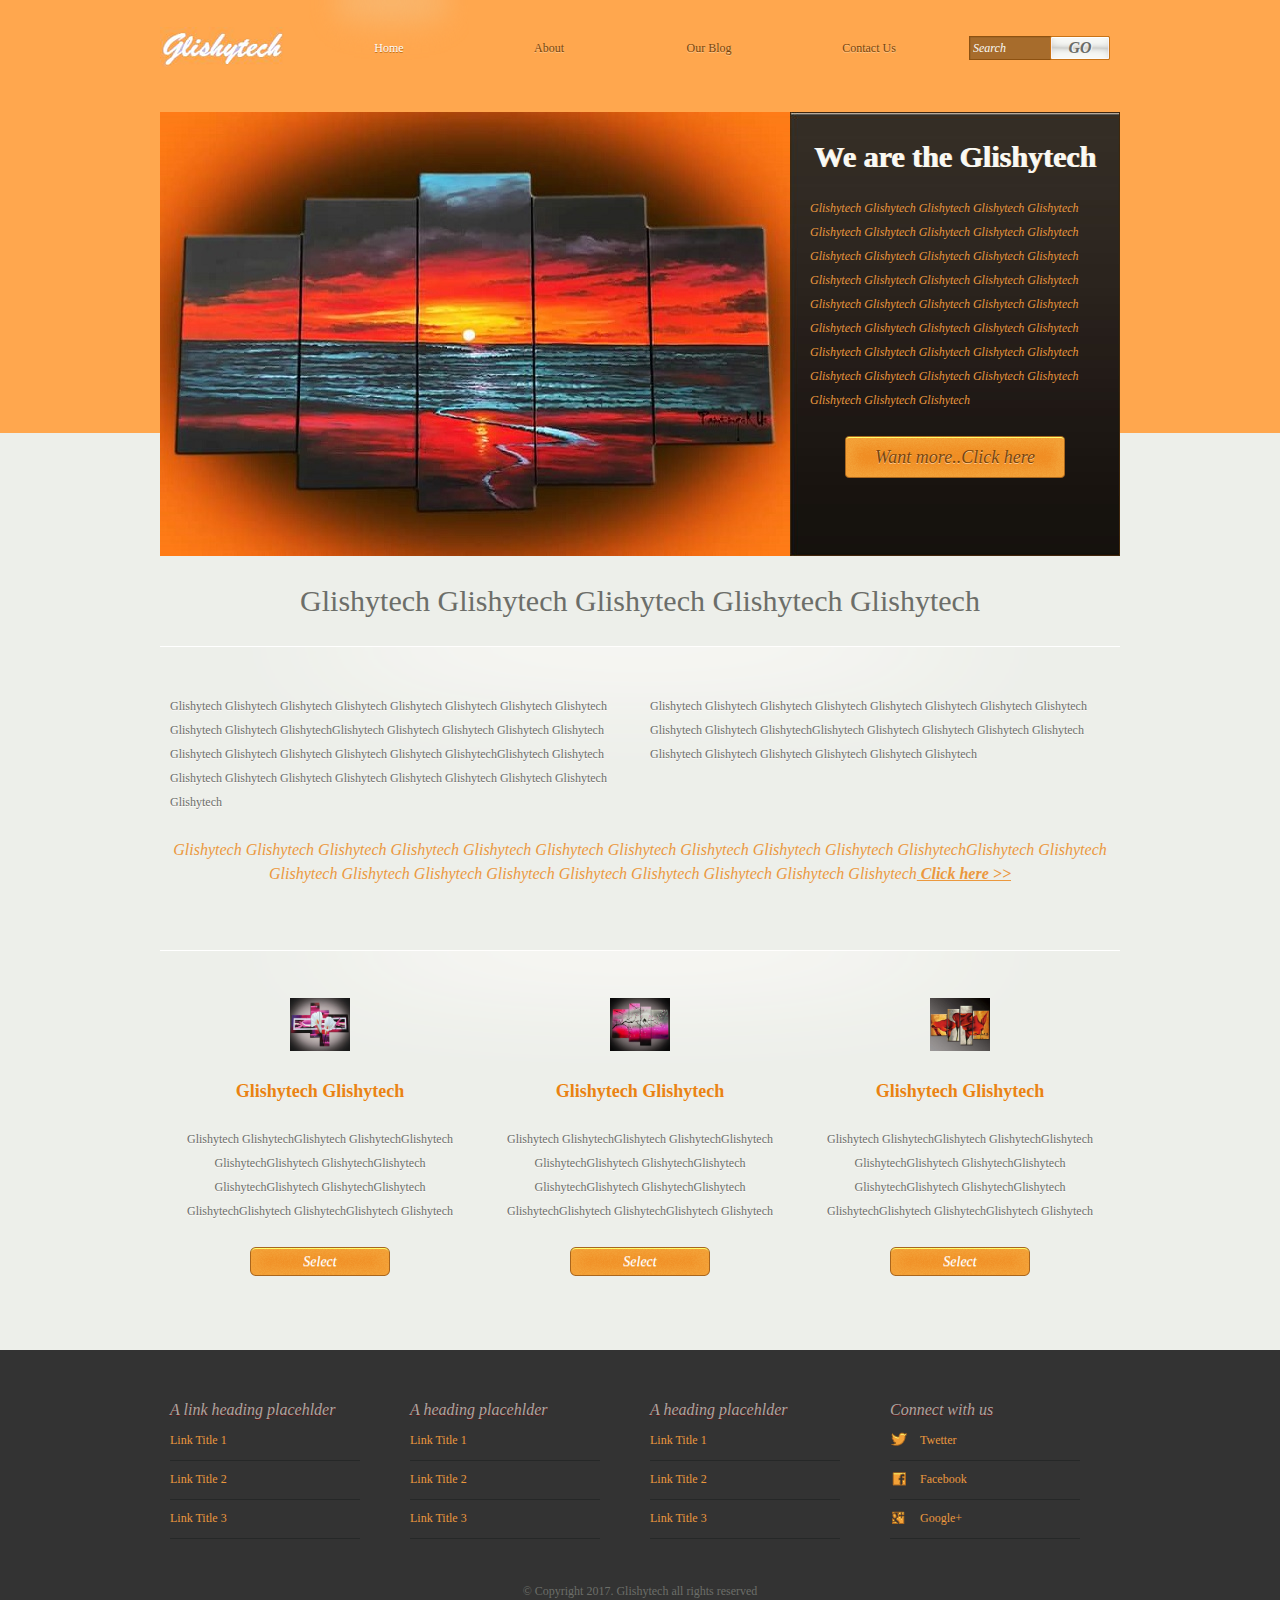
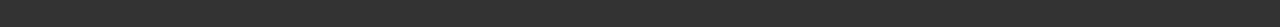
<file: index.html>
<!Doctype html>
<html>
<head>
<meta charset="utf-8">
<title>Glishytech</title>
<link rel="stylesheet" href="style.css" type="text/css">
</head>
	
<body>
<div id="page">
  <div id="header">
  	<div id="logo"><img src="Images/logo.png" width="126" height="40"  alt="Glisgytech Logo"/> </div>
    <form action="index.html" method="post" class="searchbar">
    	<input type="text" value="Search" onFocus="this.select();" onMouseUp="return false" >
        <input type="submit" value="GO">
    </form>
    <ul id="navigation" >
    	<li class="selected"><a href="index.html">Home</a></li>
        <li><a href="about.html">About</a></li>
        <li><a href="blog.html"> Our Blog</a></li>
        <li><a href="contact.html">Contact Us</a></li>
    </ul>
  </div>
  <!-- #Header -->
  <div id="content">
  	<div id="adbox">
   	 <img src="Images/sunset.jpg" width="630" height="444"  alt=""/> 
    <div class="info">
    	<h1>We  are the Glishytech</h1>
        <p>Glishytech Glishytech Glishytech Glishytech Glishytech Glishytech Glishytech Glishytech Glishytech Glishytech Glishytech Glishytech Glishytech Glishytech Glishytech Glishytech Glishytech Glishytech Glishytech Glishytech Glishytech Glishytech Glishytech Glishytech Glishytech Glishytech Glishytech Glishytech Glishytech Glishytech Glishytech Glishytech Glishytech Glishytech Glishytech Glishytech Glishytech Glishytech Glishytech Glishytech Glishytech Glishytech Glishytech </p>
        <a href="#" class="more">Want more..Click here</a>
    </div>
  </div>
  <!--adbox-->
  <h1>Glishytech Glishytech Glishytech Glishytech Glishytech </h1>
  <div class="section">
  	<p class="column2">Glishytech Glishytech Glishytech Glishytech Glishytech Glishytech Glishytech Glishytech Glishytech Glishytech GlishytechGlishytech Glishytech Glishytech Glishytech Glishytech Glishytech Glishytech Glishytech Glishytech Glishytech GlishytechGlishytech Glishytech Glishytech Glishytech Glishytech Glishytech Glishytech Glishytech Glishytech Glishytech Glishytech</p>
    <p class="column2">Glishytech Glishytech Glishytech Glishytech Glishytech Glishytech Glishytech Glishytech Glishytech Glishytech GlishytechGlishytech Glishytech Glishytech Glishytech Glishytech Glishytech Glishytech Glishytech Glishytech Glishytech Glishytech</p>
    <h4>Glishytech Glishytech Glishytech Glishytech Glishytech Glishytech Glishytech Glishytech Glishytech Glishytech GlishytechGlishytech Glishytech Glishytech Glishytech Glishytech Glishytech Glishytech Glishytech Glishytech Glishytech Glishytech<a href="#"> Click here &gt;&gt;</a></h4>
  </div>
  <ul id="categories" class="section">
  	<li><img src="Images/fb1.jpg" width="60" height="53"  alt=""/>
    <h3>Glishytech Glishytech</h3>
    <p>Glishytech GlishytechGlishytech GlishytechGlishytech GlishytechGlishytech GlishytechGlishytech GlishytechGlishytech GlishytechGlishytech GlishytechGlishytech GlishytechGlishytech Glishytech</p>
    <a href="#" class="select">Select</a>
    </li>
    <li>
    	<img src="Images/fb2.jpg" width="60" height="53"  alt=""/>
    <h3>Glishytech Glishytech</h3>
    <p>Glishytech GlishytechGlishytech GlishytechGlishytech GlishytechGlishytech GlishytechGlishytech GlishytechGlishytech GlishytechGlishytech GlishytechGlishytech GlishytechGlishytech Glishytech</p>
    <a href="#" class="select">Select</a>
    </li>
    <li>
    	<img src="Images/fb3.jpg" width="60" height="53"  alt=""/>
    <h3>Glishytech Glishytech</h3>
    <p>Glishytech GlishytechGlishytech GlishytechGlishytech GlishytechGlishytech GlishytechGlishytech GlishytechGlishytech GlishytechGlishytech GlishytechGlishytech GlishytechGlishytech Glishytech</p>
    <a href="#" class="select">Select</a>
    </li>
  </ul>
  <!-- Categories -->
</div> 
<!--  content -->
<div id="footer">
  <div>
  	<ul id="links">
    	<li>
        	<h4>A link heading placehlder</h4>
            <ul>
            	<li><a href="#">Link Title 1</a></li>
                <li><a href="#">Link Title 2</a></li>
                <li><a href="#">Link Title 3</a></li>
            </ul>
          </li>
          <li>
                <h4>A heading placehlder</h4>
            <ul>
            	<li><a href="#">Link Title 1</a></li>
                <li><a href="#">Link Title 2</a></li>
                <li><a href="#">Link Title 3</a></li>
            </ul>
           </li>
           <li> 
            <h4>A heading placehlder</h4>
            <ul>
            	<li><a href="#">Link Title 1</a></li>
                <li><a href="#">Link Title 2</a></li>
                <li><a href="#">Link Title 3</a></li>
            </ul>          
        </li>
        <li>
        	<h4>Connect with us</h4>
            <ul id="connect">
            	<li><a href="#" target="_blank" class="twetter">Twetter</a></li>
                <li><a href="#" target="_blank" class="facebook">Facebook</a></li>
                <li><a href="#" target="_blank" class="googleplus">Google+</a></li>
            </ul>
        </li>
    </ul>
    <!-- Links -->
    <p class="footnote">&copy; Copyright 2017. Glishytech all rights reserved </p>
  </div>
  </div>
  <!-- footer -->
</div>
<!-- page -->
</body>
</html>
</file>
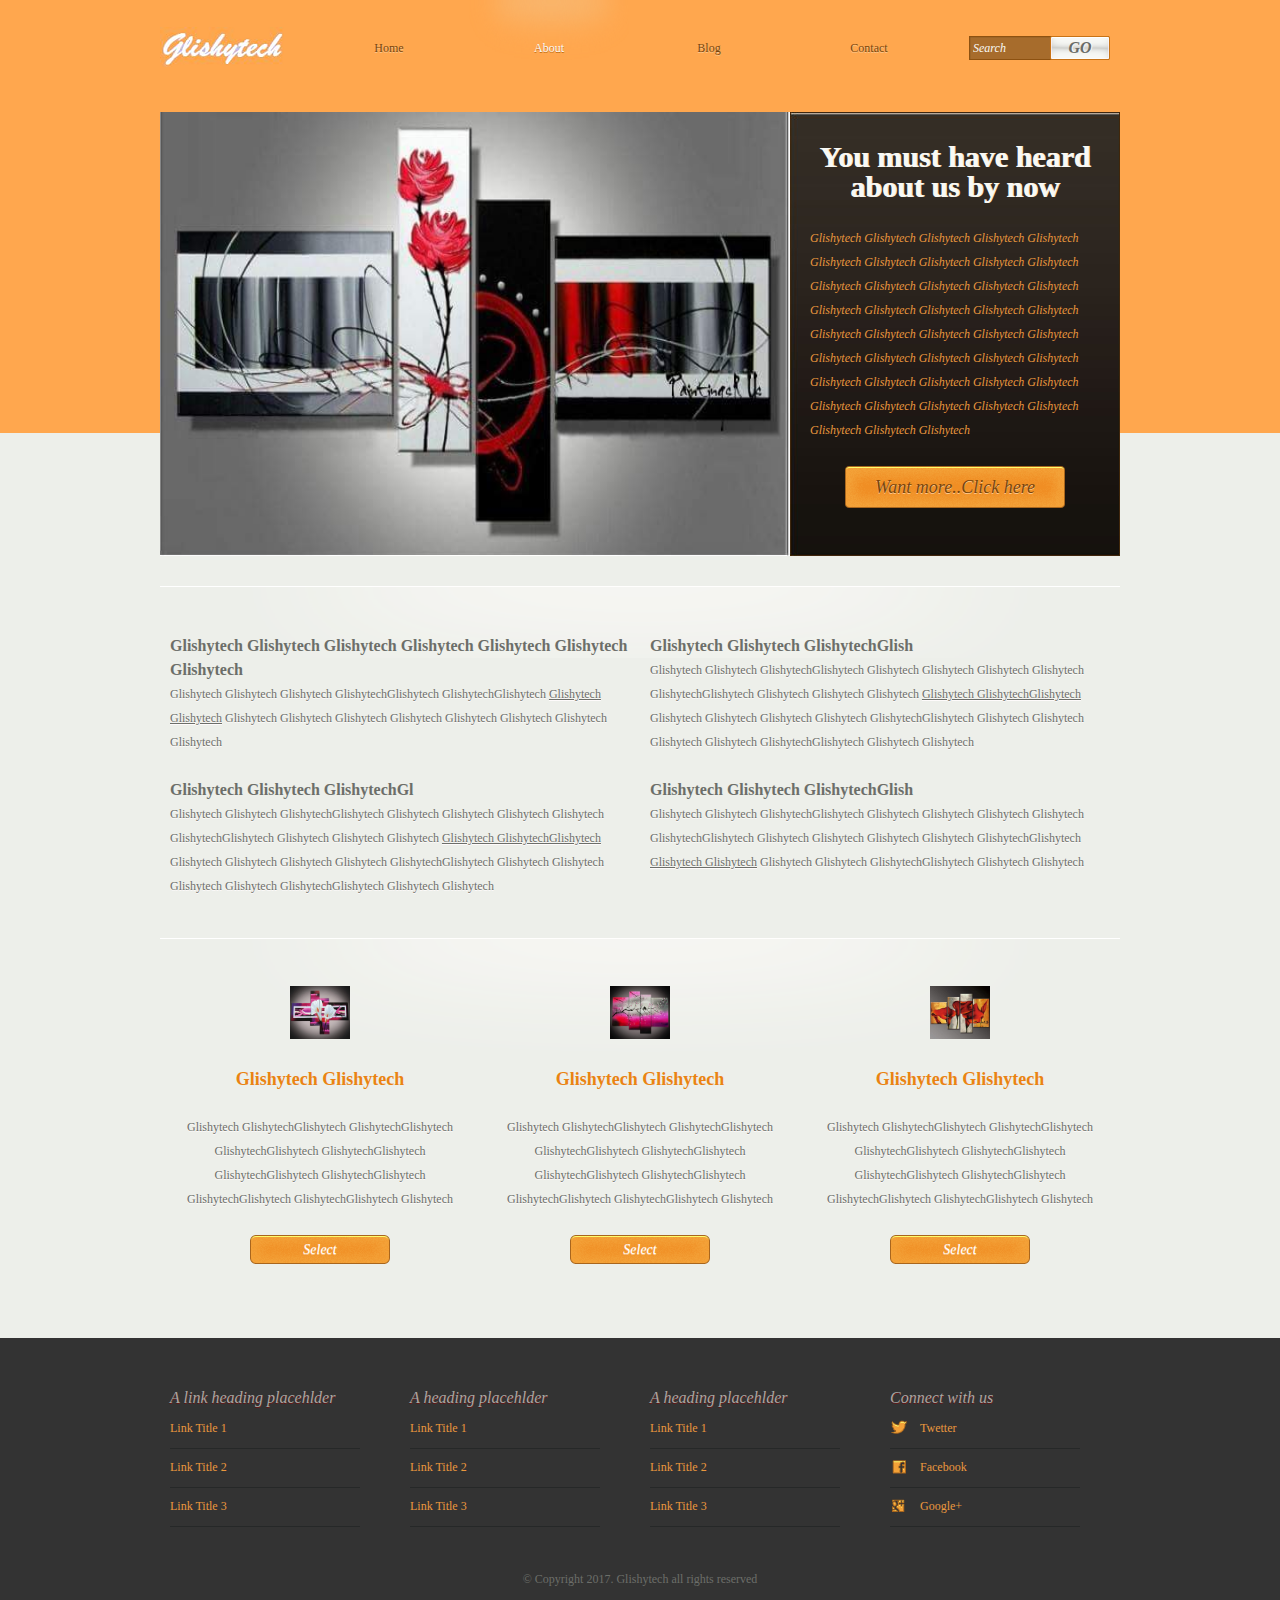
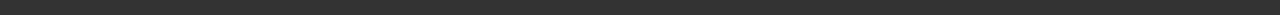
<file: about.html>
<!doctype html>
<html>
<head>
<meta charset="utf-8">
<title>About Glishytech</title>
<link rel="stylesheet" href="style.css" type="text/css">
</head>
	<div id="page">
  <div id="header">
  	<div id="logo"><img src="Images/logo.png" width="126" height="40"  alt="Glisgytech Logo"/> </div>
    <form action="index.html" method="post" class="searchbar">
    	<input type="text" value="Search" onFocus="this.select();" onMouseUp="return false" >
        <input type="submit" value="GO">
    </form>
    <ul id="navigation" >
    	<li ><a href="index.html">Home</a></li>
        <li class="selected"><a href="about.html">About</a></li>
        <li><a href="blog.html">Blog</a></li>
        <li><a href="#">Contact</a></li>
    </ul>
  </div>
  <!-- #Header -->
  <div id="content">
  	<div id="adbox">
   	 <img src="Images/RoseArt.jpg" width="630" height="444"  alt=""/> 
    <div class="info">
    	<h1>You must have heard about us by now</h1>
        <p>Glishytech Glishytech Glishytech Glishytech Glishytech Glishytech Glishytech Glishytech Glishytech Glishytech Glishytech Glishytech Glishytech Glishytech Glishytech Glishytech Glishytech Glishytech Glishytech Glishytech Glishytech Glishytech Glishytech Glishytech Glishytech Glishytech Glishytech Glishytech Glishytech Glishytech Glishytech Glishytech Glishytech Glishytech Glishytech Glishytech Glishytech Glishytech Glishytech Glishytech Glishytech Glishytech Glishytech </p>
        <a href="#" class="more">Want more..Click here</a>
    </div>
  </div>
  <!--adbox-->
  <div id="about" class="section">
  	<div class="column2">
    <h4>Glishytech Glishytech Glishytech Glishytech Glishytech Glishytech Glishytech</h4> 
    <p>Glishytech Glishytech Glishytech GlishytechGlishytech  GlishytechGlishytech <a href="#">Glishytech Glishytech</a> Glishytech Glishytech Glishytech Glishytech Glishytech Glishytech Glishytech Glishytech</p>
    <h4>Glishytech Glishytech GlishytechGl</h4>
    <p>Glishytech Glishytech GlishytechGlishytech Glishytech Glishytech Glishytech Glishytech GlishytechGlishytech Glishytech Glishytech Glishytech <a href="#">Glishytech GlishytechGlishytech</a> Glishytech Glishytech Glishytech Glishytech GlishytechGlishytech Glishytech Glishytech Glishytech Glishytech GlishytechGlishytech Glishytech Glishytech </p>
    </div>
   <div class="column2">
   <h4>Glishytech Glishytech GlishytechGlish</h4>
   	<p>
    	Glishytech Glishytech GlishytechGlishytech Glishytech Glishytech Glishytech Glishytech GlishytechGlishytech Glishytech Glishytech Glishytech <a href="#">Glishytech GlishytechGlishytech</a> Glishytech Glishytech Glishytech Glishytech GlishytechGlishytech Glishytech Glishytech Glishytech Glishytech GlishytechGlishytech Glishytech Glishytech</p>
        <h4>Glishytech Glishytech GlishytechGlish</h4> 
    <p>
    Glishytech Glishytech GlishytechGlishytech Glishytech Glishytech Glishytech Glishytech GlishytechGlishytech Glishytech Glishytech Glishytech Glishytech GlishytechGlishytech <a href="#">Glishytech Glishytech</a> Glishytech Glishytech GlishytechGlishytech Glishytech Glishytech 
    </p>
   </div>
  </div>
  <ul id="categories" class="section">
  	<li><img src="Images/fb1.jpg" width="60" height="53"  alt=""/>
    <h3>Glishytech Glishytech</h3>
    <p>Glishytech GlishytechGlishytech GlishytechGlishytech GlishytechGlishytech GlishytechGlishytech GlishytechGlishytech GlishytechGlishytech GlishytechGlishytech GlishytechGlishytech Glishytech</p>
    <a href="#" class="select">Select</a>
    </li>
    <li>
    	<img src="Images/fb2.jpg" width="60" height="53"  alt=""/>
    <h3>Glishytech Glishytech</h3>
    <p>Glishytech GlishytechGlishytech GlishytechGlishytech GlishytechGlishytech GlishytechGlishytech GlishytechGlishytech GlishytechGlishytech GlishytechGlishytech GlishytechGlishytech Glishytech</p>
    <a href="#" class="select">Select</a>
    </li>
    <li>
    	<img src="Images/fb3.jpg" width="60" height="53"  alt=""/>
    <h3>Glishytech Glishytech</h3>
    <p>Glishytech GlishytechGlishytech GlishytechGlishytech GlishytechGlishytech GlishytechGlishytech GlishytechGlishytech GlishytechGlishytech GlishytechGlishytech GlishytechGlishytech Glishytech</p>
    <a href="#" class="select">Select</a>
    </li>
  </ul>
  <!-- Categories -->
</div> 
<!--  content -->
<div id="footer">
  <div>
  	<ul id="links">
    	<li>
        	<h4>A link heading placehlder</h4>
            <ul>
            	<li><a href="#">Link Title 1</a></li>
                <li><a href="#">Link Title 2</a></li>
                <li><a href="#">Link Title 3</a></li>
            </ul>
          </li>
          <li>
                <h4>A heading placehlder</h4>
            <ul>
            	<li><a href="#">Link Title 1</a></li>
                <li><a href="#">Link Title 2</a></li>
                <li><a href="#">Link Title 3</a></li>
            </ul>
           </li>
           <li> 
            <h4>A heading placehlder</h4>
            <ul>
            	<li><a href="#">Link Title 1</a></li>
                <li><a href="#">Link Title 2</a></li>
                <li><a href="#">Link Title 3</a></li>
            </ul>          
        </li>
        <li>
        	<h4>Connect with us</h4>
            <ul id="connect">
            	<li><a href="#" target="_blank" class="twetter">Twetter</a></li>
                <li><a href="#" target="_blank" class="facebook">Facebook</a></li>
                <li><a href="#" target="_blank" class="googleplus">Google+</a></li>
            </ul>
        </li>
    </ul>
    <!-- Links -->
    <p class="footnote">&copy; Copyright 2017. Glishytech all rights reserved </p>
  </div>
  </div>
  <!-- footer -->
</div>
<!-- page -->
<body>
</body>
</html>
</file>
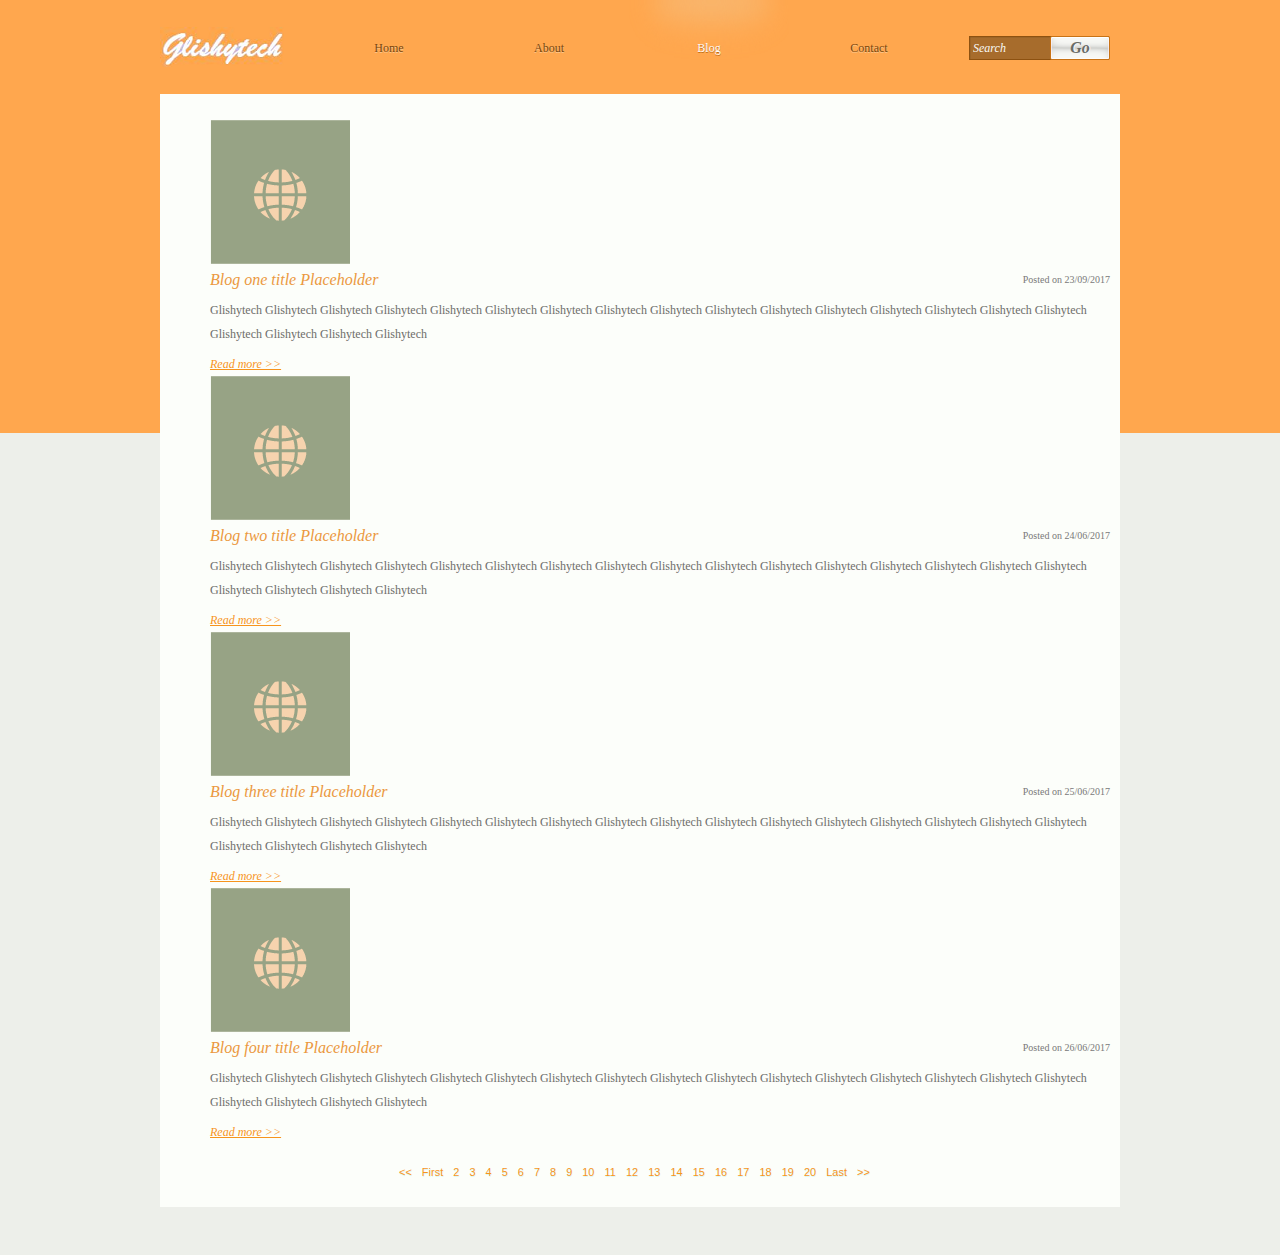
<file: blog.html>
<!Doctype html>
<html>
<head>
<meta charset="utf-8">
<title>Blog - Glishytech</title>
<link rel="stylesheet" href="style.css" type="text/css">
</head>
	
<body>
<div id="page">
  <div id="header">
  	<div id="logo">
    	<a href="index.html"><img src="Images/logo.png" width="126" height="40"  alt="Glishytech logo"/></a>
    </div>
    <form action="index.html" method="post" class="searchbar">
    	<input type="text" value="Search" onFocus="this.select();" onMouseUp="return false;">
		<input type="submit" value="Go">
    </form>
    <ul id="navigation">
				<li>
					<a href="index.html">Home</a>
				</li>
				<li>
					<a href="about.html">About</a>
				</li>
				<li class="selected">
					<a href="blog.html">Blog</a>
				</li>
				<li>
					<a href="contact.html">Contact</a>
				</li>
	</ul>
  </div>
  <div id="contents">
  	<div id="blogs">
    	<ul>
        	<li>
       	    <img src="Images/default-pic.png" width="140" height="144"  alt=""/> 
            <div>
            	<span class="time">Posted on 23/09/2017</span>
                <h4>Blog one title Placeholder</h4>
                <p>Glishytech Glishytech Glishytech Glishytech Glishytech Glishytech Glishytech Glishytech Glishytech Glishytech Glishytech Glishytech Glishytech Glishytech Glishytech Glishytech Glishytech Glishytech Glishytech Glishytech </p>
                <a href="blog.html">Read more  &gt;&gt;</a>
            </div>
            </li>
            <li>
       	    <img src="Images/default-pic.png" width="140" height="144"  alt=""/> 
            <div>
            	<span class="time">Posted on 24/06/2017</span>
                <h4>Blog two title Placeholder</h4>
                <p>Glishytech Glishytech Glishytech Glishytech Glishytech Glishytech Glishytech Glishytech Glishytech Glishytech Glishytech Glishytech Glishytech Glishytech Glishytech Glishytech Glishytech Glishytech Glishytech Glishytech </p>
                <a href="blog.html">Read more  &gt;&gt;</a>
            </div>
            </li>
            <li>
       	    <img src="Images/default-pic.png" width="140" height="144"  alt=""/> 
            <div>
            	<span class="time">Posted on 25/06/2017</span>
                <h4>Blog three title Placeholder</h4>
                <p>Glishytech Glishytech Glishytech Glishytech Glishytech Glishytech Glishytech Glishytech Glishytech Glishytech Glishytech Glishytech Glishytech Glishytech Glishytech Glishytech Glishytech Glishytech Glishytech Glishytech </p>
                <a href="blog.html">Read more  &gt;&gt;</a>
            </div>
            </li>
            <li>
       	    <img src="Images/default-pic.png" width="140" height="144"  alt=""/> 
            <div>
            	<span class="time">Posted on 26/06/2017</span>
                <h4>Blog four title Placeholder</h4>
                <p>Glishytech Glishytech Glishytech Glishytech Glishytech Glishytech Glishytech Glishytech Glishytech Glishytech Glishytech Glishytech Glishytech Glishytech Glishytech Glishytech Glishytech Glishytech Glishytech Glishytech </p>
                <a href="blog.html">Read more  &gt;&gt;</a>
            </div>
            </li>
        </ul>
      <div class="pagination">
      	<ul>
        	<li>
            	<a href="blog.html">&lt;&lt;</a>
            </li>
            <li>
                    <a href="blog.html">First</a>
                </li>
                <li>
                    <a href="blog.html">2</a>
                </li>
                <li>
                    <a href="blog.html">3</a>
                </li>
                <li>
                    <a href="blog.html">4</a>
                </li>
                <li>
                    <a href="blog.html">5</a>
                </li>
                <li>
                    <a href="blog.html">6</a>
                </li>
                <li>
                    <a href="blog.html">7</a>
                </li>
                <li>
                    <a href="blog.html">8</a>
                </li>
                <li>
                    <a href="blog.html">9</a>
                </li>
                <li>
                    <a href="blog.html">10</a>
                </li>
                <li>
                    <a href="blog.html">11</a>
                </li>
                <li>
                    <a href="blog.html">12</a>
                </li>
                <li>
                    <a href="blog.html">13</a>
                </li>
                <li>
                    <a href="blog.html">14</a>
                </li>
                <li>
                    <a href="blog.html">15</a>
                </li>
                <li>
                    <a href="blog.html">16</a>
                </li>
                <li>
                    <a href="blog.html">17</a>
                </li>
                <li>
                    <a href="blog.html">18</a>
                </li>
                <li>
                    <a href="blog.html">19</a>
                </li>
                <li>
                    <a href="blog.html">20</a>
                </li>
                <li>
                    <a href="blog.html">Last</a>
                </li>
                <li>
				<a href="blog.html" class="next">&gt;&gt;</a>
				</li>
        </ul>
      </div>
      <!-- Pagination -->

    </div>
  </div>
  
</div>
</body>
</html>
</file>
<file: style.css>
@charset "utf-8";
body{
	background: #edefea url(Images/bg-body.jpg) repeat-x left top;
	margin:0;
	min-width: 960px;
}
li{
	list-style:none;
}
img{
	border:0;
}
h1{
	color: #6c6e69;
	font: 30px/30px 'OpenSans-Light';
	margin: 0 0 30px;
	text-align: center;
}
h3{
	color: #ea8312;
	font: bold 18px/24px 'OpenSans';
	margin: 24px 0;
}
h4{
	color: #eb983e;
	font: italic 16px/24px 'OpenSans';
	margin: 24px 0;
}
p {
	color: #6c6e69;
	font: 12px/24px 'OpenSans';
	margin: 0;
	padding: 0 0 24px;
	text-shadow: 0 1px #fefbfb;
}
p a {
	color: #6c6e69;
}
p a:hover {
	color: #eb983e;
}
.searchbar input, .more, .select, #connect a, #contact{
	background: url(Images/interface.png) no-repeat;
}
.more, .select{
	background-position: left bottom;
	color: #78450d;
	display: block;
	font: italic 18px/42px 'OpenSans-Extrabold';
	height: 42px;
	width: 220px;
	text-align: center;
	text-decoration: none;
	text-shadow: 0 1px #fbc78e;
	
}
.more:hover {
	background-position: left -73px;
}
.select{
	background-position: 0 -34px;
	color: #fff;
	font: italic 14px/29px 'OpenSans-Semibold';
	height: 29px;
	width: 140px;
}
.select:hover{
	background-position:-151px -34px;
}
#page{
	width:960px;
	margin:0 auto;
}
/*.........HEADER.....*/
#header{
	margin-bottom:30px;
	text-align:right;
}

/*....LOGO.....*/
#logo{
	float:left;
	margin: 27px 0 41px;
	
}
/*......Navigation........*/
#navigation{
	display:inline-block;
	list-style:none;
	width:650px;
	margin:0;
	padding:0;
}
#navigation li{
	float:left;
	height:60px;
	width:160px;
	text-align:center;
}
#navigation li a{
	color:#78450d;
	display:inline-block;
	font:12px/24px 'OpenSans-Semibold';
	padding: 36px 10px 0;
	text-decoration:none;
	text-shadow: 0 1px #fbc78e;
}
#navigation li:hover, #navigation li.selected{
	background: url(Images/bg-navigation-hover.png)
}
#navigation li a:hover, #navigation li.selected a{
	color:#fdfdfd;
	text-shadow:0 1px #bf6d13;
}
.searchbar{
	float:right;
	display:inline-block;
	margin:36px 10px;
}

.searchbar input{
	float:left;
	border:0;
	margin:0;
	padding:0;
}
.searchbar input[type='text']{
	color:#f8f9f6;
	font: italic 12px/24px 'OpenSans';
	height:24px;
	width:77px;
	padding-left:4px;
}
.searchbar input[type='submit']{
	background-position: -91px 0;
	color: #6a6c67;
	cursor: pointer;
	font: italic bold 16px/24px 'OpenSans';
	height: 24px;
	width: 60px;
	padding: 0 0 6px;
	text-align: center;
	text-shadow: 1px 0 #fdfbfb;
}
.searchbar input[type='submit']:hover {
	background-position: -161px 0;
}	
/*......Content.......*/
#content{
	display:inline-block;
	width:100%;
	margin-bottom:30px;
}

#content .section{
	background:url(Images/bg-content.png) no-repeat center top;
	padding:48px 0 24px;
}
#content .column2{
	float:left;
	width:460px;
	margin:0 10px;
}
.section h4 {
	clear:both;
	text-align: center;
}
.section h4 a {
	color: #eb983e;
	font-weight: bold;
}
.section h4 a:hover {
	color: #d75229;
}
#adbox{
	display:inline-block;
	height:444px;
	width:100%;
	margin:0 0 30px;
	position:relative;
}
#adbox > div.info{
	background:url(Images/bg-adboxInfo.jpg) no-repeat right top;
	height:404px;
	width:290px;
	padding:20px;
	vertical-align:central;
	position:absolute;
	right:0;
	top:0;
}
.info h1{
	color:#f8f9f6;
	font:bold 30px/30px 'OpenSans';
	margin:10px 0 24px;
	text-shadow: 1px 0 #fde0c1;
}
.info p {
	color: #eb983e;
	font: italic 12px/24px 'OpenSans';
	margin: auto;
	text-shadow: none;
	vertical-align: central;
}
.info p a {
	color: #eb983e;
}
.info a.more {
	margin: 0 auto;
}
#categories{
	display:inline-block;
	list-style:none;
	width:100%;
}
#categories li{
	float:left;
	width:300px;
	margin: 0 10px;
	text-align:center;
}
#categories li a.select{
	margin:0 auto;
}
/** about **/
#about > div h4{
	color:#6c6e69;
	font: bold 16px/24px 'OpenSans';
	margin: 0;
	text-align: left;
}
/** blogs **/
#blogs {
	background-color: #fcfefa;
	margin: 0 0 48px;
	padding: 10px;
}
#blogs h4{
	display:inline-block;
	margin: 0 0 6px;
}
#blogs p{
	clear:both;
	padding: 0 0 6px;
}
blogs > ul{
	list-style:none;
	margin:0;
	padding:0;
}
blogs > ul li{
	display:inline-block;
	width:100%;
}
#logs > ul li > img{
	float:left;
	margin-right:20px;
	margin-top:24px;
}
blogs > ul li > div{
	display:inline-block;
	height:144px;
	width:766px;
	border-top:1px solid #e9eae8;
	padding:24px 0;
}
#blogs > ul li:first-child div{
	border:0;
}
#blogs .time{
	float:right;
	color:#797979;
	display:inline-block;
	font:10px/24px 'OpenSans';
}
#blogs > ul li > div > a{
	color:#f7941d;
	font:italic 12px/24px 'OpenSans-Semibold';
}
#blogs > ul li > div > a:hover{
	color:#d75229;
}
/***pagination***/
.pagination{
	display:inline-block;
	line-height:24px;
	width:100%;
	margin:0 0 6px;
	text-align:center;
}
.pagination > ul{
	display:inline-block;
	list-style:none;
	margin:0;
	padding:0;
	width:492px;
}
.pagination > ul li{
	float:left;
	font-family:Gotham, "Helvetica Neue", Helvetica, Arial, sans-serif;
	font-size:11px;
	margin:0 2px;
}
.pagination > ul li a{
	color:#f7941d;
	padding:3px;
	text-decoration:none;
	text-shadow: 0 1px #dbf9f5;
}
.pagination > ul li a:hover {
	color:#d75229;
}
#contact  {
	background:none;
	color: #6c6e69;
	font: 12px/24px 'OpenSans-Light';
	text-align: center;
}
#contact input{
	background: #CCC;
}
#contact input[type='submit']{
	background-position: -91px 0;
	color: #6a6c67;
	cursor: pointer;
	font: italic bold 16px/24px 'OpenSans';
	height: 24px;
	width: 60px;
	padding: 0 0 6px;
	text-align: center;
	text-shadow: 1px 0 #fdfbfb;
	
}

#contact input[type='submit']:hover{
	background-position: -161px 0;
}

	
/*..........Footer............*/
#footer{
	background:#333;
	width:100%;
	border-top:1px solid #cfd57;
	position:absolute;
	left:0;
}
#footer > div{
	width: 960px;
	margin:0 auto;
}
/*..............Links............*/
#links{
	display:inline-block;
	list-style:none;
	width:100%;
	margin:48px 0 36px;
	padding:0;
}
#links > li{
	float:left;
	width:220px;
	margin: 0 10px;
}
#links h4{
	color:#a6a8a3;
	font:bold 14ox/24px 'OpenSans';
	margin:0;
	text-shadow:0 1px #671515;
}
#links > li ul{
	list-style:none;
	width:190px;
	margin:0;
	padding:0;
}
#links > li ul li{
	border-bottom:1px solid #262828;
	margin: 6px 0 0;
	padding: 0 0 8px;
}
#links > li ul li a{
	color:#eb983e;
	font: 12px/24px 'OpenSans';
	text-decoration:none;
}
#links > li ul li a:hover{
	color:#bab9b8;
}
#connect a{
	display:inline-block;
	height:24px;
	padding-left:30px;
}
#connect a.twetter{
	background-position:-301px -26px;
}
#connect a.facebook{
	background-position: -301px -80px;
}
#connect a.googleplus{
	background-position: -301px -136px
}
#connect a.twetter:hover{
	background-position:-301px 2px;
}
#connect a.facebook:hover{
	background-position: -301px -52px;
}
#connect a.googleplus:hover{
	background-position: -301px -108px
}
.footnote{
	clear:both;
	color:#6c6e69;
	font:font 10px/24px Arial, Gotham, "Helvetica Neue", Helvetica, Arial, sans-serif;
	text-align:center;
	text-shadow:none;
}
</file>
